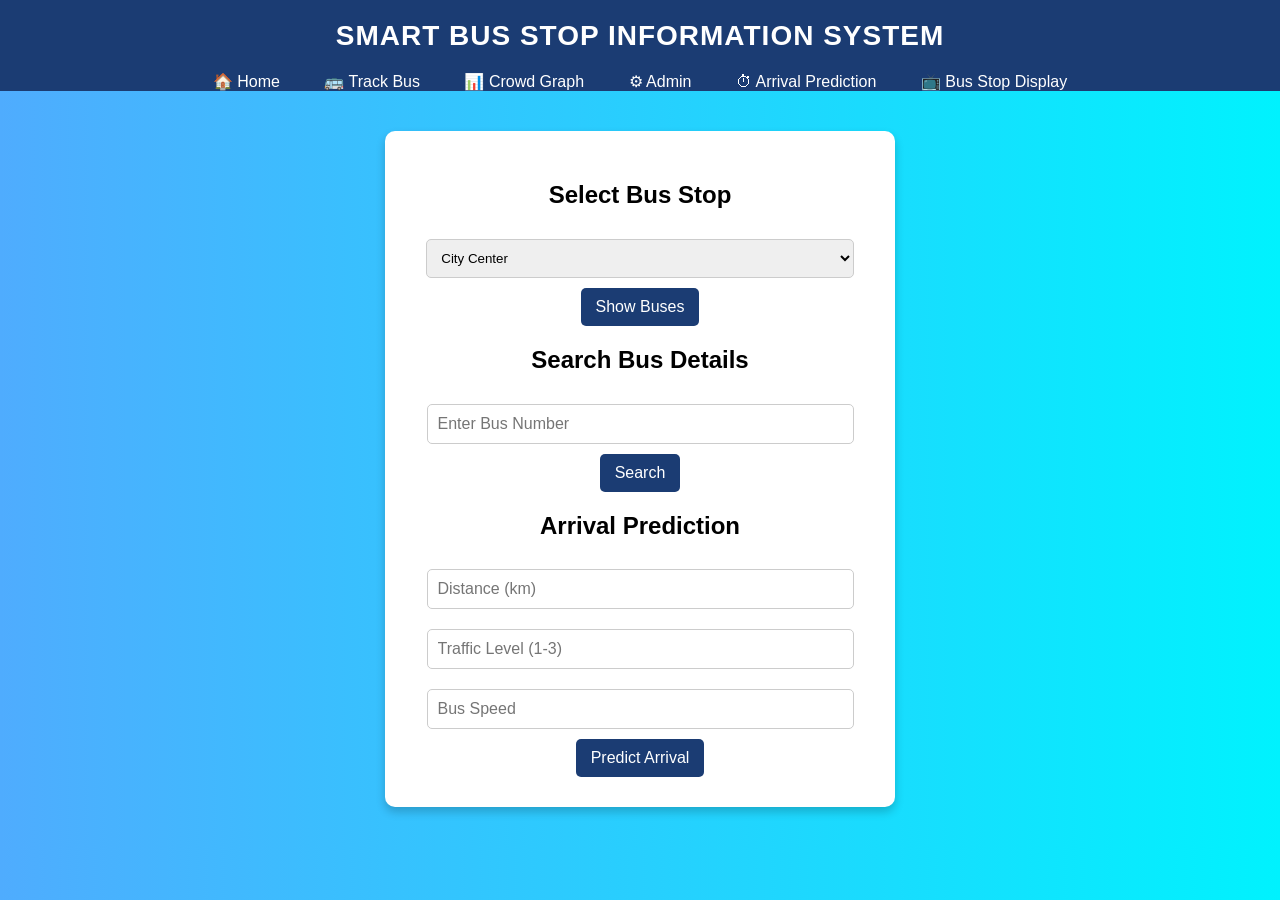
<file: index.html>
<!DOCTYPE html>
<html>
<head>

<title>Smart Bus Stop System</title>
<link rel="stylesheet" href="/static/style.css">

</head>

<body>

<header>SMART BUS STOP INFORMATION SYSTEM</header>

<div class="navbar">

<a href="/">🏠 Home</a>

<a href="/map">🚌 Track Bus</a>

<a href="/graph">📊 Crowd Graph</a>

<a href="/admin">⚙ Admin</a>

<a href="/prediction">⏱ Arrival Prediction</a>

<a href="/display">📺 Bus Stop Display</a>

</div>

<div class="card">

<h2>Select Bus Stop</h2>

<form action="/stop" method="post">

<select name="stop">

<option value="City Center">City Center</option>

<option value="Railway Station">Railway Station</option>

<option value="Bus Depot">Bus Depot</option>

<option value="University">University</option>

<option value="Hospital">Hospital</option>


</select>

<button type="submit">Show Buses</button>

</form>


<h2>Search Bus Details</h2>

<form action="/search" method="post">
<input type="text" name="bus_no" placeholder="Enter Bus Number">
<button type="submit">Search</button>
</form>

<h2>Arrival Prediction</h2>

<form action="/predict" method="post">

<input type="number" name="distance" placeholder="Distance (km)">

<input type="number" name="traffic" placeholder="Traffic Level (1-3)">

<input type="number" name="speed" placeholder="Bus Speed">

<button type="submit">Predict Arrival</button>

</form>

</div>

</body>
</html>
</file>
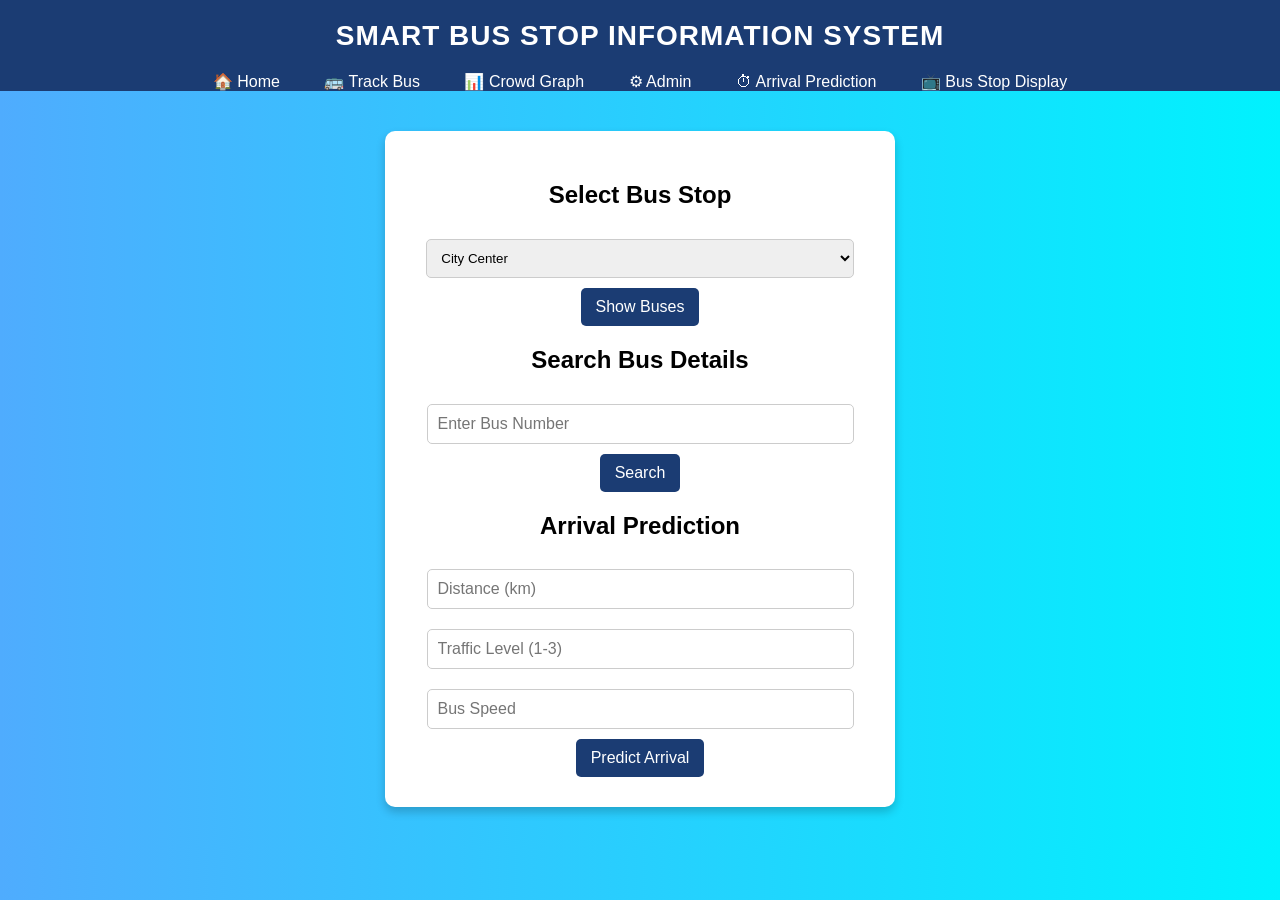
<file: templates/index.html>
<!DOCTYPE html>
<html>
<head>

<title>Smart Bus Stop System</title>
<link rel="stylesheet" href="/static/style.css">

</head>

<body>

<header>SMART BUS STOP INFORMATION SYSTEM</header>

<div class="navbar">

<a href="/">🏠 Home</a>

<a href="/map">🚌 Track Bus</a>

<a href="/graph">📊 Crowd Graph</a>

<a href="/admin">⚙ Admin</a>

<a href="/prediction">⏱ Arrival Prediction</a>

<a href="/display">📺 Bus Stop Display</a>

</div>

<div class="card">

<h2>Select Bus Stop</h2>

<form action="/stop" method="post">

<select name="stop">

<option value="City Center">City Center</option>

<option value="Railway Station">Railway Station</option>

<option value="Bus Depot">Bus Depot</option>

<option value="University">University</option>

<option value="Hospital">Hospital</option>


</select>

<button type="submit">Show Buses</button>

</form>


<h2>Search Bus Details</h2>

<form action="/search" method="post">
<input type="text" name="bus_no" placeholder="Enter Bus Number">
<button type="submit">Search</button>
</form>

<h2>Arrival Prediction</h2>

<form action="/predict" method="post">

<input type="number" name="distance" placeholder="Distance (km)">

<input type="number" name="traffic" placeholder="Traffic Level (1-3)">

<input type="number" name="speed" placeholder="Bus Speed">

<button type="submit">Predict Arrival</button>

</form>

</div>

</body>
</html>
</file>
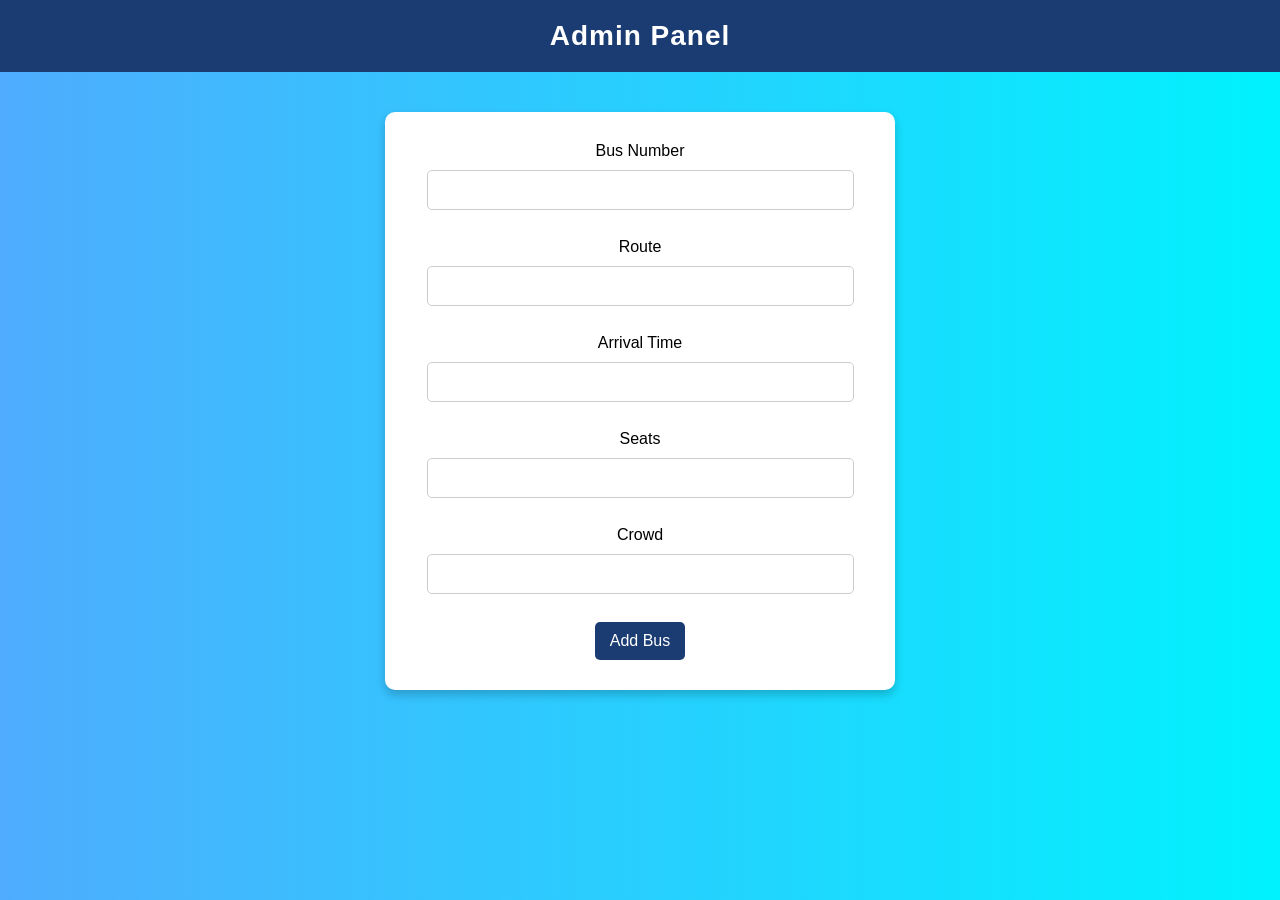
<file: admin.html>
<!DOCTYPE html>
<html>

<head>
<title>Admin Panel</title>
<link rel="stylesheet" href="/static/style.css">
</head>

<body>

<header>Admin Panel</header>

<div class="card">

<form method="POST">

Bus Number<br>
<input type="text" name="bus_no"><br><br>

Route<br>
<input type="text" name="route"><br><br>

Arrival Time<br>
<input type="text" name="arrival"><br><br>

Seats<br>
<input type="number" name="seats"><br><br>

Crowd<br>
<input type="text" name="crowd"><br><br>

<button type="submit">Add Bus</button>

</form>

</div>

</body>
</html>
</file>
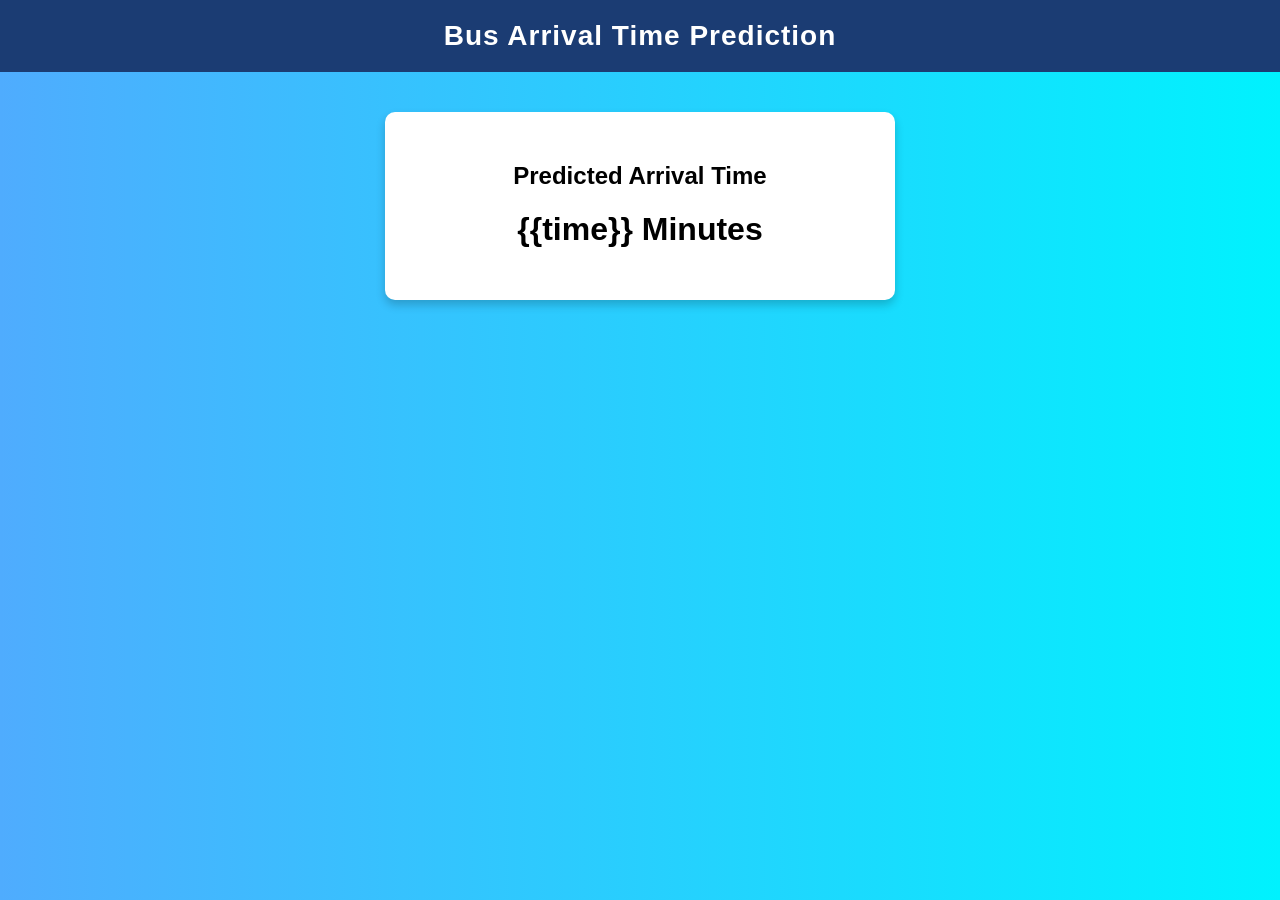
<file: prediction.html>
<!DOCTYPE html>
<html>

<head>
<title>Bus Arrival Prediction</title>
<link rel="stylesheet" href="/static/style.css">
</head>

<body>

<header>Bus Arrival Time Prediction</header>

<div class="card">

<h2>Predicted Arrival Time</h2>

<h1>{{time}} Minutes</h1>

</div>

</body>

</html>
</file>
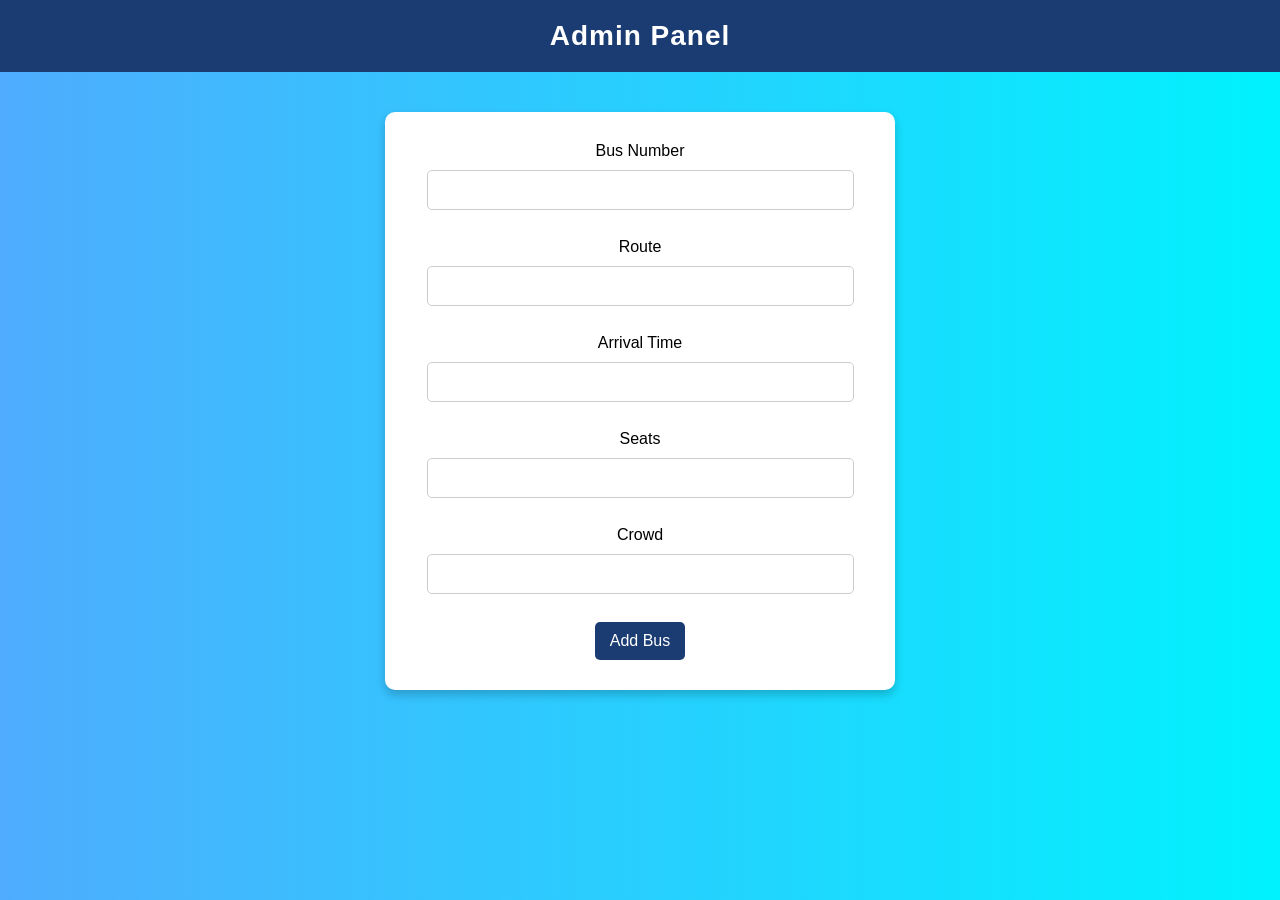
<file: templates/admin.html>
<!DOCTYPE html>
<html>

<head>
<title>Admin Panel</title>
<link rel="stylesheet" href="/static/style.css">
</head>

<body>

<header>Admin Panel</header>

<div class="card">

<form method="POST">

Bus Number<br>
<input type="text" name="bus_no"><br><br>

Route<br>
<input type="text" name="route"><br><br>

Arrival Time<br>
<input type="text" name="arrival"><br><br>

Seats<br>
<input type="number" name="seats"><br><br>

Crowd<br>
<input type="text" name="crowd"><br><br>

<button type="submit">Add Bus</button>

</form>

</div>

</body>
</html>
</file>
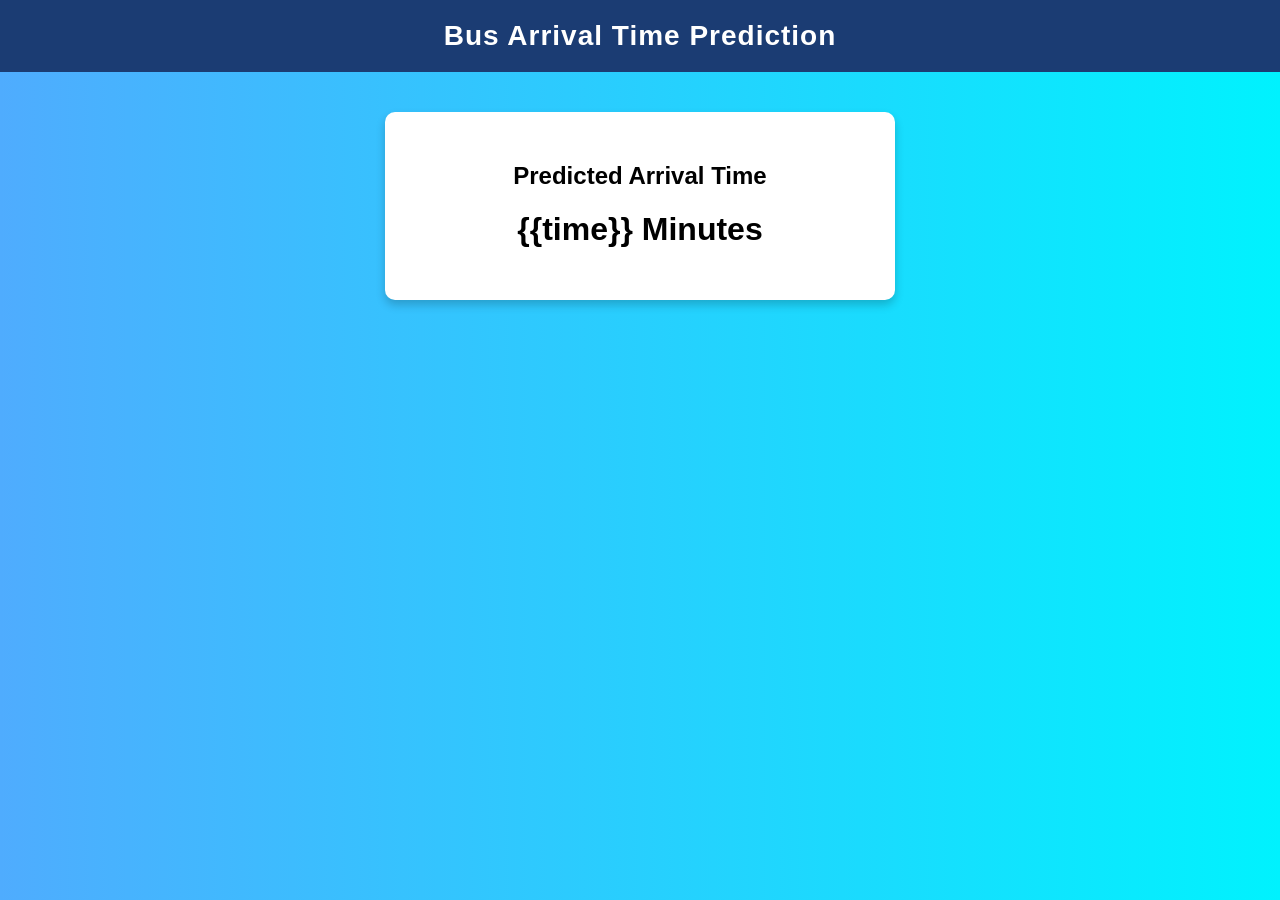
<file: templates/prediction.html>
<!DOCTYPE html>
<html>

<head>
<title>Bus Arrival Prediction</title>
<link rel="stylesheet" href="/static/style.css">
</head>

<body>

<header>Bus Arrival Time Prediction</header>

<div class="card">

<h2>Predicted Arrival Time</h2>

<h1>{{time}} Minutes</h1>

</div>

</body>

</html>
</file>
<file: static/style.css>
/* Page Styling */
body{
    font-family: 'Segoe UI', sans-serif;
    background: linear-gradient(to right,#4facfe,#00f2fe);
    margin:0;
    padding:0;
    text-align:center;
}

/* Header */
header{
    background:#1b3c73;
    color:white;
    padding:20px;
    font-size:28px;
    font-weight:bold;
    letter-spacing:1px;
}

/* Search Box */
.search-box{
    margin-top:40px;
}

input{
    padding:12px;
    width:250px;
    border-radius:5px;
    border:none;
    font-size:16px;
}

button{
    padding:12px 18px;
    background:#1b3c73;
    color:white;
    border:none;
    border-radius:5px;
    cursor:pointer;
    font-size:16px;
}

button:hover{
    background:#0f2a52;
}

/* Bus Details Card */
.card{
    background:white;
    width:450px;
    margin:40px auto;
    padding:20px;
    border-radius:10px;
    box-shadow:0 5px 15px rgba(0,0,0,0.2);
}

/* Table */
table{
    width:100%;
    border-collapse: collapse;
}

th{
    background:#1b3c73;
    color:white;
    padding:10px;
}

td{
    padding:10px;
    border-bottom:1px solid #ddd;
}

/* Crowd Density Colors */
.low{
    color:green;
    font-weight:bold;
}

.medium{
    color:orange;
    font-weight:bold;
}

.high{
    color:red;
    font-weight:bold;
}

/* Footer */
footer{
    margin-top:60px;
    padding:15px;
    background:#1b3c73;
    color:white;
}
/* Navigation bar */

.navbar{
background:#1b3c73;
overflow:hidden;
text-align:center;
}

.navbar a{
display:inline-black;
color:white;
padding:14px 20px;
text-decoration:none;
font-size:16px;
}

.navbar a:hover{
background:#0f2a52;
border-radius:5px;
}
.card{
width:450px;
margin:40px auto;
background:white;
padding:30px;
border-radius:10px;
box-shadow:0 5px 10px rgba(0,0,0,0.2);
text-align:center;
}

input{
width:90%;
padding:10px;
margin:10px 0;
border-radius:5px;
border:1px solid #ccc;
}

button{
padding:10px 15px;
background:#1b3c73;
color:white;
border:none;
border-radius:5px;
cursor:pointer;
}

button:hover{
background:#0f2a52;
}

table{
width:70%;
margin:40px auto;
border-collapse:collapse;
background:white;
}

th,td{
padding:12px;
border:1px solid #ccc;
text-align:center;
}

th{
background:#1b3c73;
color:white;
}

.low{
color:green;
font-weight:bold;
}

.medium{
color:orange;
font-weight:bold;
}

.high{
color:red;
font-weight:bold;
}

select{
width:95%;
padding:10px;
margin:10px 0;
border-radius:5px;
border:1px solid #ccc;
}
</file>
